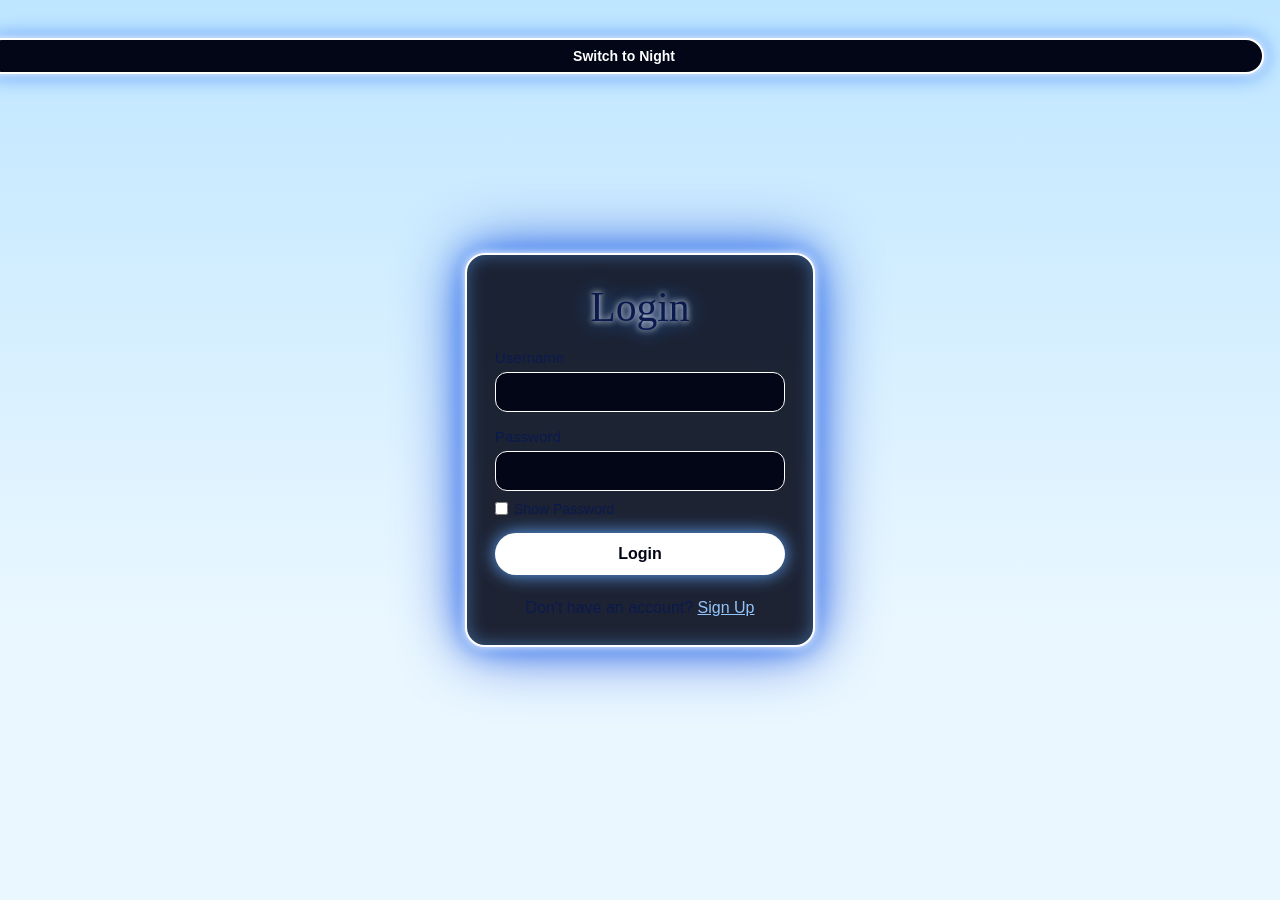
<file: contact.html>
<!DOCTYPE html>
<html lang="en">
<head>
    <meta charset="UTF-8">
    <meta name="viewport" content="width=device-width, initial-scale=1.0">

    <title>Contact - Personal Website</title>

    <!-- CSS Stylesheets -->
    <link rel="stylesheet" href="style.css">
    <link rel="stylesheet" href="theme.css">

    <!-- Theme JavaScript -->
    <script src="theme.js"></script>
</head>

<body data-page="contact">

    <main class="wrap">
        <section class="card">

            <div class="contact-content">

                <!-- Contact Form -->
                <form
                    id="contactForm"
                    class="contact-form"
                    novalidate
                >
                    <h2 class="title">Let Us Get in Touch</h2>

                    <!-- Name Field -->
                    <label for="name">Your Name:</label>
                    <input
                        type="text"
                        id="name"
                        name="name"
                        placeholder="Your Name"
                    >
                    <span class="error" id="nameError"></span>

                    <!-- Email Field -->
                    <label for="email">Email:</label>
                    <input
                        type="email"
                        id="email"
                        name="email"
                        placeholder="Your Email"
                    >
                    <span class="error" id="emailError"></span>

                    <!-- Message Field -->
                    <label for="message">Message:</label>
                    <textarea
                        id="message"
                        name="message"
                        placeholder="Your Message"
                    ></textarea>
                    <span class="error" id="messageError"></span>

                    <!-- Submit Button -->
                    <button class="btn" type="submit">
                        SEND MESSAGE
                    </button>

                </form>

                <!-- Contact Information -->
                <div class="contact-details">

                    <h3>Contact Me</h3>

                    <p>
                        <strong>Email Address:</strong><br>
                        cristyjoyreovoca7@gmail.com
                    </p>

                    <hr>

                    <p>
                        <strong>Phone Number:</strong><br>
                        09309378975
                    </p>

                    <hr>

                    <p>
                        <strong>Address:</strong><br>
                        Abiera, Sebaste, Antique, Philippines
                    </p>

                </div>

            </div>

        </section>
    </main>

    <!-- Main JavaScript -->
    <script src="script.js"></script>

</body>
</html>
</file>
<file: style.css>
/* style.css - base dark-blue theme. Day palette lives in theme.css */

/* ===== 1 VARIABLES + BASE ===== */
:root{--ink:#020617;--navy:#0a1a4f;--blue:#2563eb;--sky:#93c5fd;--ice:#e8f0ff;--glow:0 0 6px #fff,0 0 20px #3b82f6,0 0 46px #1d4ed8;--edge:0 0 8px rgba(255,255,255,.9),0 0 26px #3b82f6,0 0 60px rgba(29,78,216,.8),inset 0 0 18px rgba(96,165,250,.45)}
*{box-sizing:border-box}
body{margin:0;font-family:"Trebuchet MS",sans-serif;color:var(--ice);background:radial-gradient(ellipse at 50% 0,var(--navy),var(--ink) 65%) fixed;padding-top:150px}
h1,h2,h3{font-family:Georgia,serif;font-weight:400;letter-spacing:.03em}

/* ===== 2 HEADER + NAVIGATION ===== */
header{position:fixed;top:0;left:0;width:100%;height:100px;z-index:999;background:rgba(2,6,23,.92);text-align:center;display:grid;place-items:center;border-bottom:2px solid #fff;box-shadow:0 4px 30px #2563eb}
header h1{margin:0;font-size:clamp(1.3rem,3.4vw,2.2rem);text-shadow:var(--glow)}
nav{position:fixed;top:100px;left:0;width:100%;z-index:999;background:#0a1a4f;border-bottom:1px solid var(--sky)}
nav ul{list-style:none;margin:0;padding:0;display:flex;justify-content:center;flex-wrap:wrap;position:relative}
nav li{margin:0 10px}
nav a{display:block;padding:14px;color:#fff;text-decoration:none;font-weight:bold;transition:.25s}
nav a:hover,nav a.on{color:var(--ink);background:#fff;box-shadow:0 0 18px #93c5fd}
.dropdown{position:relative}
.dropdown-content{display:none;position:absolute;top:100%;left:0;min-width:220px;background:var(--ink);border:2px solid #fff;box-shadow:var(--edge)}
.dropdown:hover .dropdown-content{display:block}
.dropdown-content a{font-weight:normal}
.logout-button{position:absolute;right:12px;top:0;border:1px solid #fff;margin:6px 0;padding:8px 14px;border-radius:20px}

/* ===== 3 LAYOUT + CARDS ===== */
.wrap{max-width:1100px;margin:0 auto 40px;padding:0 20px;display:grid;gap:28px}
.card{background:rgba(2,6,23,.6);border:2px solid #fff;border-radius:20px;padding:30px;box-shadow:var(--edge);animation:pulse 5s ease-in-out infinite}
@keyframes pulse{50%{box-shadow:0 0 14px #fff,0 0 40px #60a5fa,0 0 90px #2563eb,inset 0 0 26px rgba(96,165,250,.7)}}
h2.title{text-align:center;font-size:clamp(2rem,6vw,3.2rem);margin:0 0 14px;text-shadow:var(--glow)}
.lead{text-align:center;max-width:700px;margin:0 auto 20px;line-height:1.6}

/* ===== 4 SLIDER + VIDEO + BUTTONS ===== */
.slider{overflow:hidden;border:2px solid #fff;border-radius:20px;box-shadow:var(--edge)}
.slides{display:flex;transition:transform .6s ease}
.slide{min-width:100%;position:relative}
.slide img{display:block;width:100%;height:420px;object-fit:cover}
.text-overlay{position:absolute;inset:0;display:grid;place-items:center;text-align:center;color:#fff;text-shadow:var(--glow);font-size:clamp(1.4rem,4vw,2.6rem);font-family:Georgia,serif}
video{display:block;width:100%;border-radius:12px;background:#000}
.btn,.see-more-button{display:inline-block;background:#fff;color:var(--ink);border:0;border-radius:999px;padding:12px 26px;font:inherit;font-weight:bold;cursor:pointer;text-decoration:none;box-shadow:0 0 18px #60a5fa;transition:.25s}
.btn:hover,.see-more-button:hover{box-shadow:0 0 32px #bfdbfe;transform:translateY(-2px)}
.center{text-align:center;margin-top:18px}

/* ===== 5 FUN FACTS + ABOUT ===== */
.funfact-container{display:flex;flex-wrap:wrap;gap:20px;justify-content:center;margin-top:20px}
.funfact-card{width:240px;height:170px;perspective:1000px}
.funfact-inner{position:relative;width:100%;height:100%;transition:transform .8s;transform-style:preserve-3d}
.funfact-card:hover .funfact-inner,.funfact-card:focus .funfact-inner{transform:rotateY(180deg)}
.funfact-front,.funfact-back{position:absolute;inset:0;backface-visibility:hidden;display:grid;place-items:center;padding:16px;text-align:center;border:2px solid #fff;border-radius:14px}
.funfact-front{background:var(--ink);box-shadow:0 0 16px #3b82f6;font-size:1.2rem}
.funfact-back{background:#fff;color:var(--ink);transform:rotateY(180deg);box-shadow:0 0 22px #93c5fd}
.about{display:flex;gap:32px;align-items:center;flex-wrap:wrap}
.about img{width:300px;max-width:100%;border:2px solid #fff;border-radius:16px;box-shadow:var(--edge)}
.about div{flex:1;min-width:260px;line-height:1.7}
blockquote{margin:18px 0 0;padding:16px 24px;border-top:2px solid #fff;border-bottom:2px solid #fff;font-style:italic;text-align:center;text-shadow:0 0 10px #3b82f6}

/* ===== 6 SKILLS TABS + GOALS ===== */
.tab{display:flex;flex-wrap:wrap;gap:8px;margin-bottom:14px}
.tab button{background:var(--ink);color:#fff;border:1px solid #fff;border-radius:999px;padding:10px 20px;cursor:pointer;font:inherit;transition:.25s}
.tab button:hover,.tab button.active{background:#fff;color:var(--ink);box-shadow:0 0 18px #60a5fa}
.tabcontent{display:none;padding:20px;border:1px solid var(--sky);border-radius:12px;line-height:1.8}
.goal-grid{display:grid;grid-template-columns:repeat(auto-fit,minmax(280px,1fr));gap:20px}
.goal-card{background:var(--ink);border:2px solid #fff;border-radius:16px;padding:20px;cursor:pointer;box-shadow:0 0 16px #3b82f6;transition:.3s}
.goal-card:hover{transform:translateY(-5px);box-shadow:var(--edge)}
.goal-header{font-size:1.5rem;text-align:center;font-family:Georgia,serif;text-shadow:var(--glow)}
.goal-details{display:none;line-height:1.6;color:var(--sky)}
.goal-details.active{display:block}

/* ===== 7 GALLERY + LIGHTBOX ===== */
.gallery{display:flex;flex-wrap:wrap;gap:22px;justify-content:center}
.gallery-item{width:310px;text-align:center}
.gallery img{width:100%;height:200px;object-fit:cover;border:2px solid #fff;border-radius:12px;cursor:pointer;box-shadow:0 0 14px #3b82f6;transition:.3s}
.gallery img:hover{transform:scale(1.04);box-shadow:var(--edge)}
.lightbox{display:none;position:fixed;inset:0;z-index:2000;background:rgba(1,3,20,.95);place-items:center}
.lightbox.open{display:grid}
.lightbox img{max-width:84%;max-height:80vh;border:2px solid #fff;border-radius:12px;box-shadow:var(--edge)}
.close,.prev,.next{position:absolute;color:#fff;font-size:2.4rem;cursor:pointer;user-select:none;padding:14px;text-shadow:var(--glow)}
.close{top:10px;right:20px}.prev{left:10px}.next{right:10px}

/* ===== 8 CONTACT FORM ===== */
.contact-content{display:flex;gap:30px;flex-wrap:wrap}
.contact-form{flex:1 1 320px;display:flex;flex-direction:column}
.contact-form label{font-weight:bold;margin:8px 0 5px}
.contact-form input,.contact-form textarea{padding:12px;border-radius:16px;border:1px solid #fff;background:var(--ink);color:#fff;font:inherit;box-shadow:0 0 10px rgba(59,130,246,.5)}
.contact-form textarea{min-height:120px}
.error{color:#bfdbfe;font-size:.85rem;min-height:1em}
.contact-details{flex:1 1 240px;padding:22px;border:2px solid #fff;border-radius:16px;box-shadow:0 0 16px #3b82f6;line-height:1.7}
.contact-details hr{border:0;border-top:1px solid var(--sky)}

/* ===== 9 FOOTER + MUSIC PLAYER + RESPONSIVE ===== */
footer{text-align:center;padding:18px;border-top:2px solid #fff;box-shadow:0 -4px 30px #2563eb;background:var(--ink)}
.player{position:fixed;right:16px;bottom:16px;z-index:1500;display:flex;align-items:center;gap:10px;padding:8px 14px;background:rgba(2,6,23,.92);border:2px solid #fff;border-radius:999px;box-shadow:var(--edge)}
.player .btn{padding:8px 16px}
.player input{width:80px;accent-color:#fff}
:focus-visible{outline:3px solid var(--sky);outline-offset:3px}
@media(max-width:700px){body{padding-top:190px}.logout-button{position:static;margin:6px auto}.player input{display:none}}
@media(prefers-reduced-motion:reduce){.card{animation:none}.slides{transition:none}}
</file>
<file: theme.css>
/* =====================================================
   theme.css  -  Day / Night scene and day colour palette
   Sections: 1 Scene layer | 2 Night | 3 Day | 4 Day palette | 5 Toggle
   ===================================================== */

/* 1. SCENE LAYER (sits behind all content) */
#sky{position:fixed;inset:0;z-index:-1;overflow:hidden;pointer-events:none}
#sky .night,#sky .day{position:absolute;inset:0;display:none}
html[data-theme="night"] #sky .night,html[data-theme="day"] #sky .day{display:block}

/* 2. NIGHT: moon + twinkling stars */
.moon{position:absolute;top:150px;right:9%;width:80px;height:80px;border-radius:50%;box-shadow:inset -26px 8px 0 0 #fff;filter:drop-shadow(0 0 14px #bfdbfe) drop-shadow(0 0 34px #3b82f6)}
.star{position:absolute;width:var(--s);height:var(--s);background:#fff;border-radius:50%;box-shadow:0 0 6px #fff,0 0 12px #60a5fa;animation:twinkle var(--t) ease-in-out infinite;animation-delay:var(--d)}
@keyframes twinkle{50%{opacity:.2;transform:scale(.6)}}

/* 3. DAY: sky-blue clouds + black birds */
.cloud{position:absolute;left:-320px;top:var(--y);width:170px;height:52px;background:#87ceeb;border-radius:52px;transform:scale(var(--k));box-shadow:0 0 26px #fff;animation:drift var(--t) linear infinite;animation-delay:var(--d)}
.cloud::before,.cloud::after{content:"";position:absolute;background:#87ceeb;border-radius:50%}
.cloud::before{width:70px;height:70px;left:26px;top:-34px}
.cloud::after{width:92px;height:92px;right:24px;top:-46px}
@keyframes drift{to{left:112vw}}
.bird{position:absolute;left:-60px;top:var(--y);width:34px;animation:fly var(--t) linear infinite;animation-delay:var(--d)}
.bird svg{display:block;width:100%;transform-origin:center 70%;animation:flap .5s ease-in-out infinite alternate}
@keyframes fly{50%{transform:translateY(-26px)}to{left:110vw}}
@keyframes flap{to{transform:scaleY(.35)}}

/* 4. DAY PALETTE (overrides the dark-blue defaults) */
html[data-theme="day"] body{color:#0a1a4f;background:linear-gradient(#bfe6ff,#eaf7ff 70%) fixed}
html[data-theme="day"] .card{background:rgba(255,255,255,.78);border-color:#1d4ed8;box-shadow:0 0 8px #fff,0 0 24px #60a5fa,0 0 54px rgba(37,99,235,.55),inset 0 0 16px rgba(147,197,253,.6);animation:none}
html[data-theme="day"] h2.title,html[data-theme="day"] blockquote{text-shadow:none;color:#0a1a4f}
html[data-theme="day"] blockquote{border-color:#1d4ed8}
html[data-theme="day"] .about img{border-color:#1d4ed8}
html[data-theme="day"] .contact-details{border-color:#1d4ed8;background:rgba(255,255,255,.6)}
html[data-theme="day"] .contact-details hr,html[data-theme="day"] .tabcontent{border-color:#1d4ed8}
html[data-theme="day"] .error{color:#1d4ed8}
html[data-theme="day"] .gallery-item p{color:#0a1a4f}
html[data-theme="day"] .btn:not(.player .btn),html[data-theme="day"] .see-more-button{background:#0a1a4f;color:#fff;box-shadow:0 0 18px #60a5fa}
html[data-theme="day"] .form-container{background:rgba(2,6,23,.88)}
html[data-theme="day"] body > .wrap{color:#0a1a4f}

/* 5. TOGGLE BUTTON */
.theme-toggle{position:fixed;top:30px;right:16px;z-index:1600;padding:8px 16px;border:2px solid #fff;border-radius:999px;background:#020617;color:#fff;font:bold 14px "Trebuchet MS",sans-serif;cursor:pointer;box-shadow:0 0 8px #fff,0 0 22px #3b82f6}
.theme-toggle:hover{box-shadow:0 0 12px #fff,0 0 34px #60a5fa}
@media(max-width:700px){.theme-toggle{top:6px;right:6px;padding:5px 10px}}
@media(prefers-reduced-motion:reduce){.star,.cloud,.bird,.bird svg{animation:none}.cloud{left:20%}.bird{left:60%}}
</file>
<file: login_style.css>
*{box-sizing:border-box;margin:0;padding:0}
body{font-family:"Trebuchet MS",sans-serif;display:grid;place-items:center;min-height:100vh;color:#e8f0ff;background:radial-gradient(ellipse at 50% 0,#0a1a4f,#020617 70%)}
.form-container{width:350px;padding:28px;text-align:center;background:rgba(2,6,23,.75);border:2px solid #fff;border-radius:20px;box-shadow:0 0 8px #fff,0 0 28px #3b82f6,0 0 64px #1d4ed8,inset 0 0 18px rgba(96,165,250,.45)}
h2{font-family:Georgia,serif;font-weight:400;font-size:2.6rem;margin-bottom:18px;text-shadow:0 0 6px #fff,0 0 22px #3b82f6}
label{display:block;text-align:left;margin:6px 0;font-size:15px}
input[type=text],input[type=password]{width:100%;padding:10px;margin-bottom:10px;border:1px solid #fff;border-radius:12px;background:#020617;color:#fff;font-size:16px}
button{width:100%;padding:12px;margin:8px 0;background:#fff;color:#020617;border:0;border-radius:999px;font:bold 16px "Trebuchet MS",sans-serif;cursor:pointer;box-shadow:0 0 18px #60a5fa}
button:hover{box-shadow:0 0 32px #bfdbfe}
a{color:#93c5fd}
#errorMessage{color:#bfdbfe;font-size:14px;min-height:1.2em}
.show-password{display:flex;align-items:center;gap:6px;margin-bottom:8px}
.show-password label{margin:0;font-size:14px}
:focus-visible{outline:3px solid #93c5fd;outline-offset:2px}
</file>
